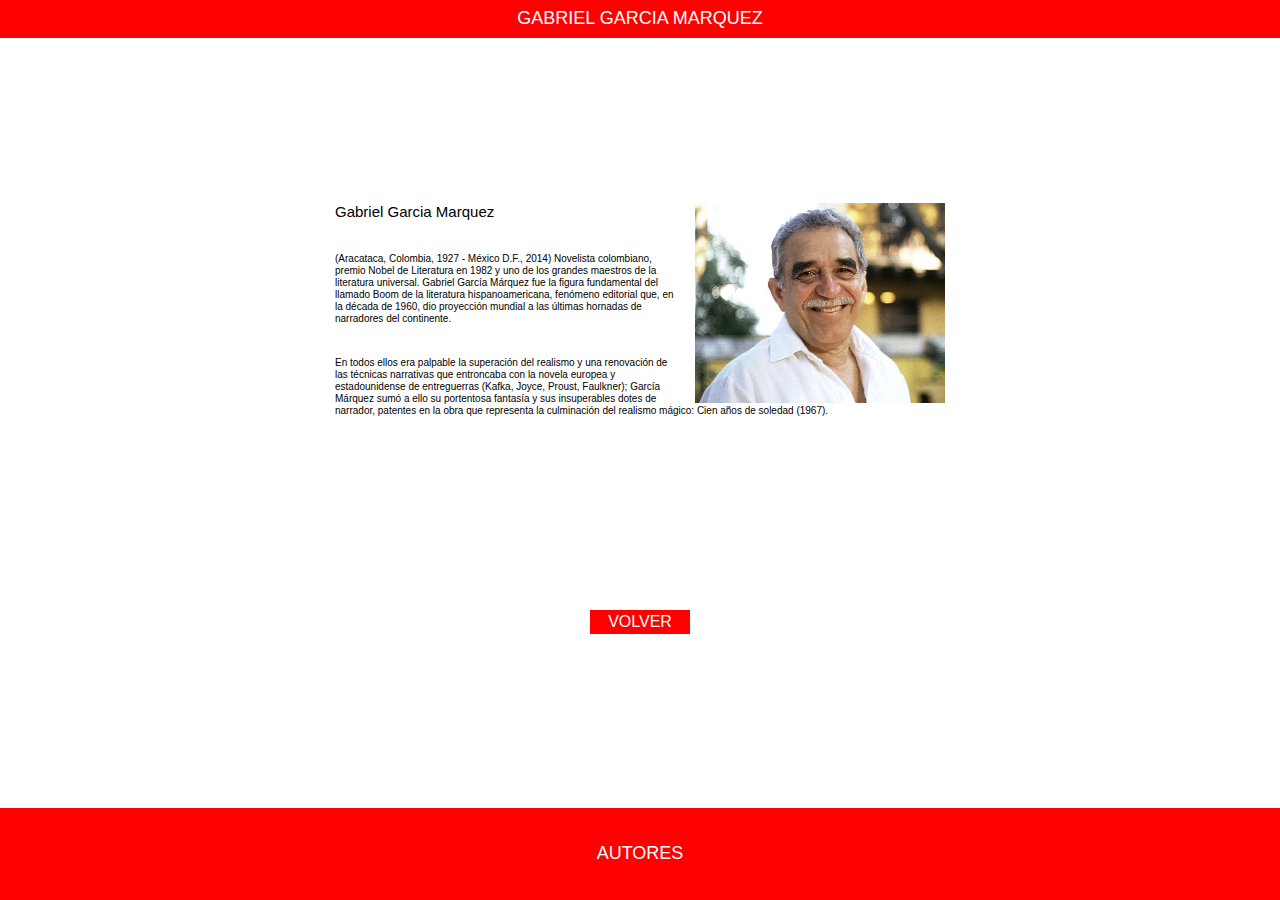
<file: Interfaz-2.html>
<!DOCTYPE html>
<html lang="en">
<head>
    <meta charset="UTF-8">
    <meta name="viewport" content="width=device-width, initial-scale=1.0">
    <link rel="stylesheet" href="CARPETA CSS/css2.css">
    <link rel="stylesheet" href="https://cdn.jsdelivr.net/npm/bootstrap@4.3.1/dist/css/bootstrap.min.css" integrity="sha384-ggOyR0iXCbMQv3Xipma34MD+dH/1fQ784/j6cY/iJTQUOhcWr7x9JvoRxT2MZw1T" crossorigin="anonymous">
    <script src="https://code.jquery.com/jquery-3.3.1.slim.min.js" integrity="sha384-q8i/X+965DzO0rT7abK41JStQIAqVgRVzpbzo5smXKp4YfRvH+8abtTE1Pi6jizo" crossorigin="anonymous"></script>
<script src="https://cdn.jsdelivr.net/npm/popper.js@1.14.7/dist/umd/popper.min.js" integrity="sha384-UO2eT0CpHqdSJQ6hJty5KVphtPhzWj9WO1clHTMGa3JDZwrnQq4sF86dIHNDz0W1" crossorigin="anonymous"></script>
<script src="https://cdn.jsdelivr.net/npm/bootstrap@4.3.1/dist/js/bootstrap.min.js" integrity="sha384-JjSmVgyd0p3pXB1rRibZUAYoIIy6OrQ6VrjIEaFf/nJGzIxFDsf4x0xIM+B07jRM" crossorigin="anonymous"></script>
    <title>Document</title>
</head>
<body>
    <nav class="navbar navbar-light" style="background-color: #ff0000;">
        <h4 class="navbar2">GABRIEL GARCIA MARQUEZ</h4>
    </nav>
    <div class="imagen-2">
        <img class="derecha" width="250" height="200" src="IMG/garcia_marquez_gabriel.jpg">
        <h1 class="titulo" style="font-size: 15px;">Gabriel Garcia Marquez</h1><br>
        <h4 class="parrafo1" style="font-size: 10px;">(Aracataca, Colombia, 1927 - México D.F., 2014) Novelista colombiano, premio Nobel de Literatura en 1982 y uno de los grandes maestros de la literatura universal. Gabriel García Márquez fue la figura fundamental del llamado Boom de la literatura hispanoamericana, fenómeno editorial que, en la década de 1960, dio proyección mundial a las últimas hornadas de narradores del continente.</h4><br>
        <h4 class="parrafo2" style="font-size: 10px;">En todos ellos era palpable la superación del realismo y una renovación de las técnicas narrativas que entroncaba con la novela europea y estadounidense de entreguerras (Kafka, Joyce, Proust, Faulkner); García Márquez sumó a ello su portentosa fantasía y sus insuperables dotes de narrador, patentes en la obra que representa la culminación del realismo mágico: Cien años de soledad (1967).</h4>
        <div class="reset"></div>
      </div>

    <div class="boton-volver">
        <a href="index.html" target="_parent">VOLVER</a>
    </div>

        <footer class="footer2">
            <h4 class="footer-2">AUTORES</h4>
        
        </footer>

</body>
</html>
</file>
<file: CARPETA CSS/css2.css>
.navbar2{
    float: left;
    margin: 0;
    left: 50%;
    transform: translateX(-50%);
    position: relative;
    color: white;
    font-size: 18px;
}

div.imagen-2 {
    width: 50%;
    margin: 20px auto;
    color: #000;
    padding: 15px;
    margin-top: 150px;
  }

  div.imagen-2 img.derecha {
    float: right;
    margin-left: 15px;
  }

  .boton-volver{
    float: left;
    margin: 0;
    left: 50%;
    transform: translatex(-50%);
    position: relative;
    display: block;
    width: 100px;
    background-color: #ff0000;
    text-decoration: none;
    text-align: center;
    margin-top: 150px;
  }

  .boton-volver a{
    color: white;
  }

  .footer2{
    background: #ff0000;
    font-size: 18px;
    padding: 35px;
    text-align: center;
    position: absolute;
    right: 0;
    left: 0;
    bottom: 0;
}

.footer-2{
    float: left;
    margin: 0;
    left: 50%;
    transform: translatex(-50%);
    position: relative;
    color: white;
    font-size: 18px;
}
</file>
